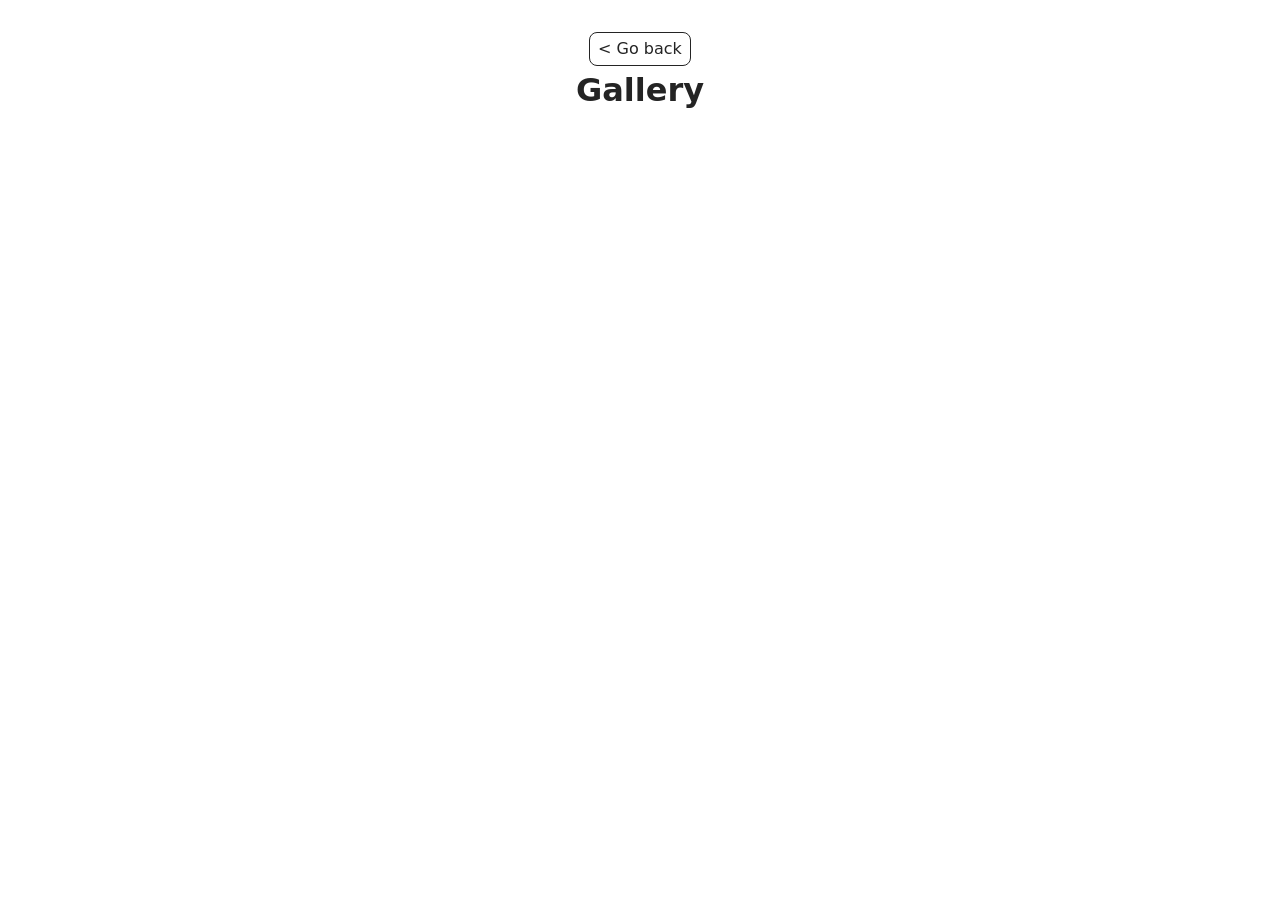
<file: src/1-gallery.html>
<!DOCTYPE html>
<html lang="en">
  <head>
    <meta charset="UTF-8" />
    <link rel="icon" type="image/svg+xml" href="/favicon.svg" />
    <meta http-equiv="X-UA-Compatible" content="IE=edge" />
    <meta name="viewport" content="width=device-width, initial-scale=1.0" />
    <title>Gallery</title>
    <link rel="stylesheet" href="./css/styles.css" />
  </head>
  <body>
    <main>
      <div class="container">
        <a class="back-link" href="./index.html">&lt; Go back</a>
        <h1 class="main-title">Gallery</h1>
        <ul class="gallery"></ul>
      </div>
    </main>
    <script src="./js/1-gallery.js" type="module"></script>
  </body>
</html>
</file>
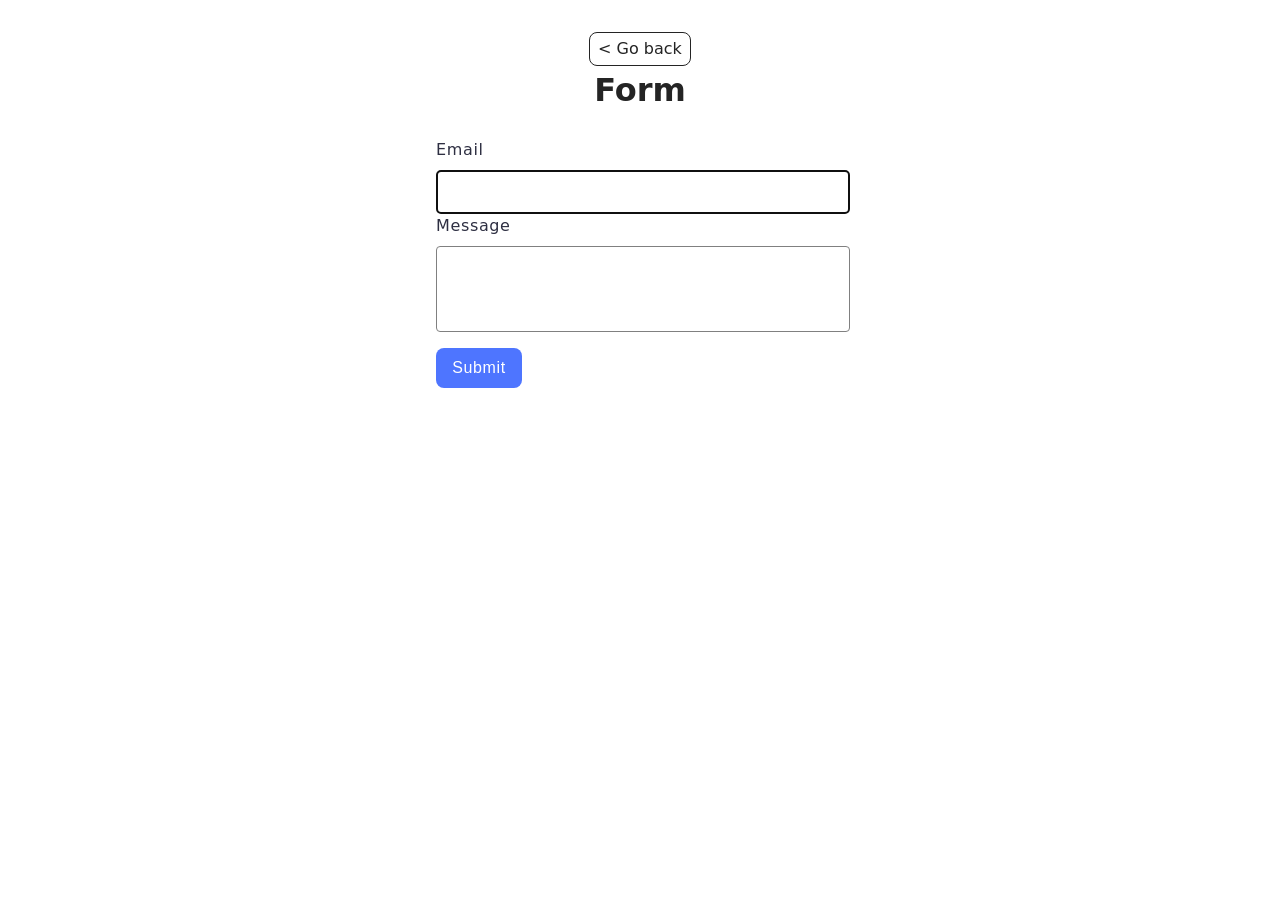
<file: src/2-form.html>
<!DOCTYPE html>
<html lang="en">
  <head>
    <meta charset="UTF-8" />
    <link rel="icon" type="image/svg+xml" href="/favicon.svg" />
    <meta http-equiv="X-UA-Compatible" content="IE=edge" />
    <meta name="viewport" content="width=device-width, initial-scale=1.0" />
    <title>Form</title>
    <link rel="stylesheet" href="./css/styles.css" />
  </head>
  <body>
    <main>
      <div class="container">
        <a class="back-link" href="./index.html">&lt; Go back</a>
        <h1 class="main-title">Form</h1>
        <form class="feedback-form" autocomplete="off">
          <label>
            Email
            <input type="email" name="email" autofocus />
          </label>
          <label>
            Message
            <textarea name="message" rows="8"></textarea>
          </label>
          <button type="submit">Submit</button>
        </form>
      </div>
    </main>
    <script src="./js/2-form.js" type="module"></script>
  </body>
</html>
</file>
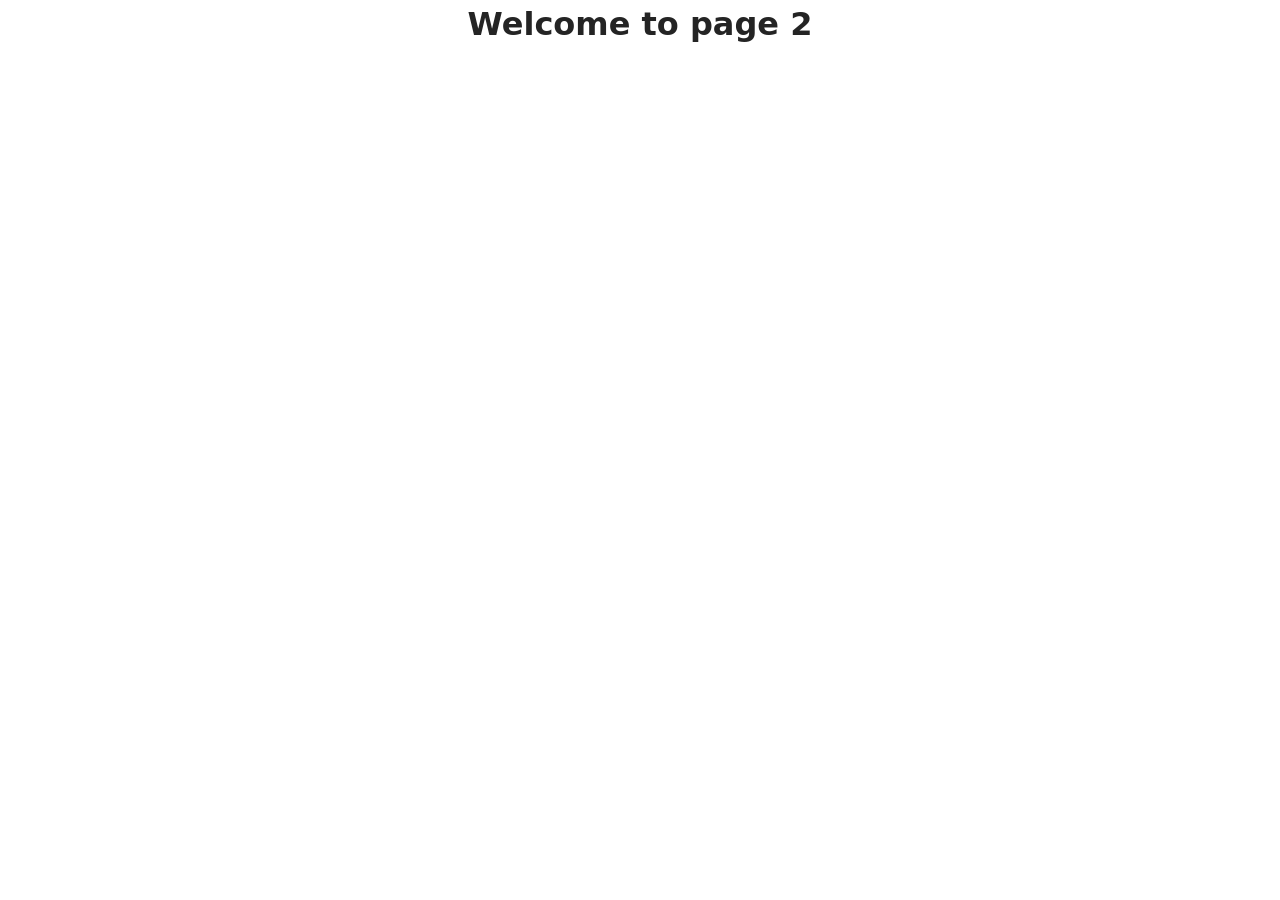
<file: src/page-2.html>
<!DOCTYPE html>
<html lang="en">
  <head>
    <meta charset="UTF-8" />
    <meta http-equiv="X-UA-Compatible" content="IE=edge" />
    <meta name="viewport" content="width=device-width, initial-scale=1.0" />
    <title>Page 2</title>
    <link rel="stylesheet" href="./css/styles.css" />
  </head>
  <body>
    <load
      src="./partials/header.html"
      icon-path="./img/sprite.svg#logo"
      highlight-act="active"
    />

    <main>
      <div class="container">
        <h1 class="main-title">
          <span class="main-title-gradient">Welcome</span> to page 2
        </h1>
        <load src="./partials/back-link.html" />
      </div>
    </main>

    <load src="./partials/footer.html" />
  </body>
</html>
</file>
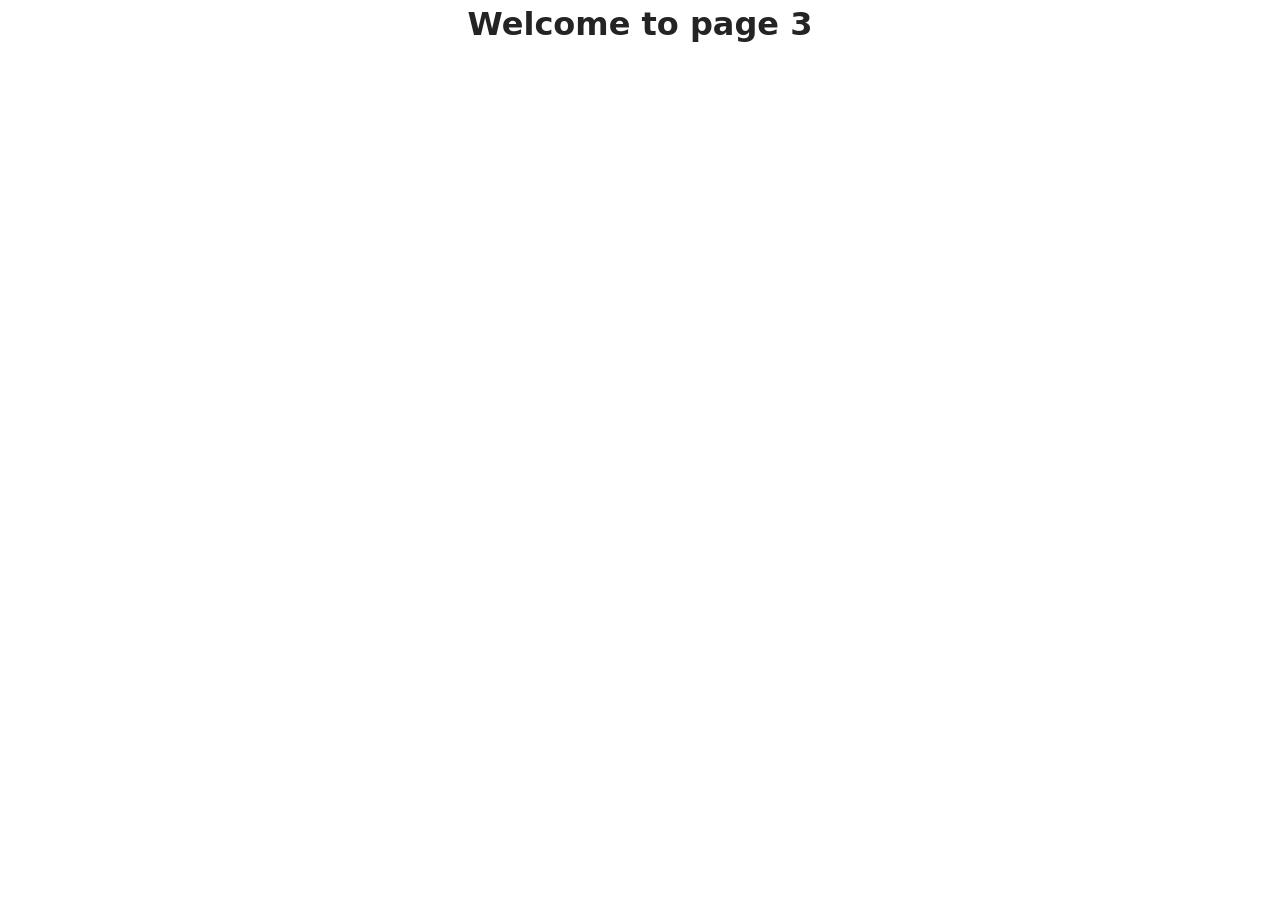
<file: src/page-3.html>
<!DOCTYPE html>
<html lang="en">
  <head>
    <meta charset="UTF-8" />
    <meta http-equiv="X-UA-Compatible" content="IE=edge" />
    <meta name="viewport" content="width=device-width, initial-scale=1.0" />
    <title>Page 3</title>
    <link rel="stylesheet" href="./css/styles.css" />
  </head>
  <body>
    <load
      src="./partials/header.html"
      icon-path="./img/sprite.svg#logo"
      highlight-curr="active"
    />

    <main>
      <div class="container">
        <h1 class="main-title">
          <span class="main-title-gradient">Welcome</span> to page 3
        </h1>
        <load src="./partials/back-link.html" />
      </div>
    </main>

    <load src="./partials/footer.html" />
  </body>
</html>
</file>
<file: src/css/styles.css>
/**
  |============================
  | include css partials with
  | default @import url()
  |============================
*/
/* Common styles */
@import url('./reset.css');
@import url('./base.css');
@import url('./container.css');
/*@import url('./animations.css');*/

/* Sections style */
@import url('./header.css');
/*@import url('./vite-promo.css');*/
/*@import url('./badges.css');*/
@import url('./back-link.css');
/*@import url('./footer.css');*/

@import url('./gallery.css');
@import url('./form.css');
</file>
